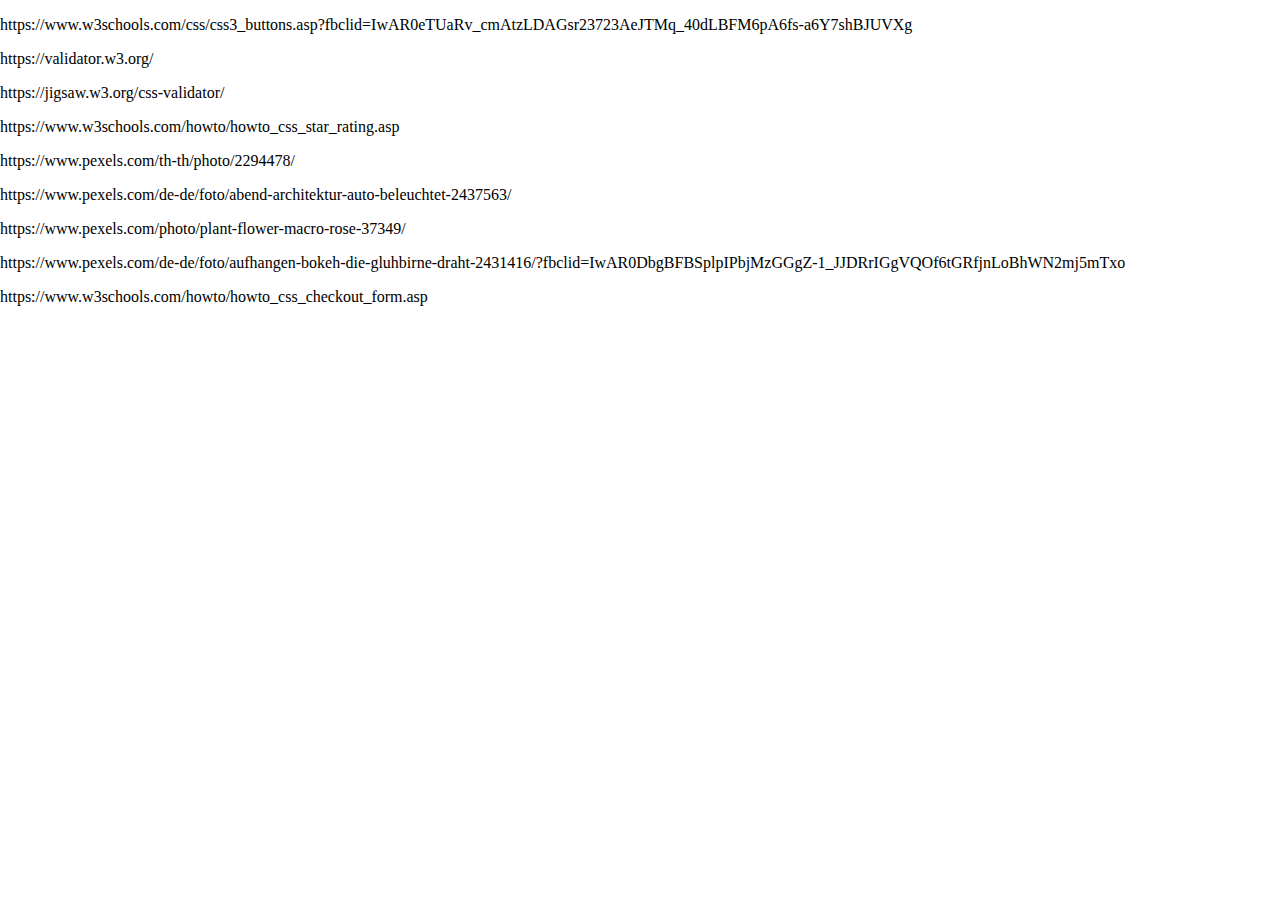
<file: companyeet2/citations.html>
<!DOCTYPE html>
<html lang="en" dir="ltr">

	<head>
		<meta charset="utf-8">
		<meta name="viewport" content="wclassth=device-wclassth, initial-scale=1">
		<title>Citations</title>
		<link rel="stylesheet" href="css/style.css">
	</head>
	
	<body>
		<p>https://www.w3schools.com/css/css3_buttons.asp?fbclid=IwAR0eTUaRv_cmAtzLDAGsr23723AeJTMq_40dLBFM6pA6fs-a6Y7shBJUVXg</p>
		<p>https://validator.w3.org/</p>
		<p>https://jigsaw.w3.org/css-validator/</p>
		<p>https://www.w3schools.com/howto/howto_css_star_rating.asp</p>
		<p>https://www.pexels.com/th-th/photo/2294478/</p>
		<p>https://www.pexels.com/de-de/foto/abend-architektur-auto-beleuchtet-2437563/</p>
		<p>https://www.pexels.com/photo/plant-flower-macro-rose-37349/</p>
		<p>https://www.pexels.com/de-de/foto/aufhangen-bokeh-die-gluhbirne-draht-2431416/?fbclid=IwAR0DbgBFBSplpIPbjMzGGgZ-1_JJDRrIGgVQOf6tGRfjnLoBhWN2mj5mTxo</p>	
		<p>https://www.w3schools.com/howto/howto_css_checkout_form.asp</p>
	</body>
</html>
</file>
<file: companyeet2/css/style.css>
html, body{
  height: 100%;
  width:100%;
  margin:0;
}

footer{
	font-size: 0.8rem;
}

#landing{
  background-image: url('../images/bg1.jpg');
  min-height: 100%;
  position: relative;
  opacity: 0.75;
  background-attachment: fixed;
  background-position: center;
  background-repeat: no-repeat;
  background-size: cover;
}

#logo-black{
  padding:0;
  margin:0;
}

#logo-black a{
  text-decoration:none;
}

#logo-black a h1{
  font-size:2rem;
  color:#43484D;
}

#logo{
  padding:0;
  margin:-11rem 3rem 0 0;
  position:fixed;
}

#logo a{
  text-decoration:none;
}


#logo a h1{
  font-size:3.5rem;
  color:#fff;
}

#navbar{
  padding:0;
  margin:8rem 1rem;
  position:fixed;
}


#navbar ul li{
  list-style:none;
  padding:1rem;
}


#navbar ul li a{
  text-decoration:none;
  color:#fff;
}

#navbar ul li a:hover{
  text-decoration:line-through;
  font-size:1.75rem;
}

#products{
  margin:0;
  padding:0;
}
.product-listing{
  min-height: 100%;
  position: relative;
  margin: 1rem 3rem;
  padding: 0;
}

.product-listing ul{
  list-style: none;
  margin: 0;
  padding: 0;
  overflow: hidden;
}

.product-listing li{
  float: left;
}
.product-listing .product {
  width:25%;

}

#macro{
  background-image: url('../images/bg4.jpg');
  min-height: 28%;
  position: relative;
  opacity: 0.75;
  background-attachment: fixed;
  background-position: center;
  background-repeat: no-repeat;
  background-size: cover;
}

#prime{
  background-image: url('../images/bg2.jpg');
  min-height: 28%;
  position: relative;
  opacity: 0.75;
  background-attachment: fixed;
  background-position: center;
  background-repeat: no-repeat;
  background-size: cover;
}

#zoom{
  background-image: url('../images/bg3.jpg');
  min-height: 28%;
  position: relative;
  opacity: 0.75;
  background-attachment: fixed;
  background-position: center;
  background-repeat: no-repeat;
  background-size: cover;
}

.name {
  position:inherit;
  margin:0 50% 0 0;
  padding:8% 0 0 0;
  width: 100%;
  text-align: center;
  color: #000;
}

.name a {
  text-decoration:none;
}


.name a span.branding{
  background-color: #111;
  color: #fff;
  padding: 18px;
  font-size: 25px;
  letter-spacing: 10px;
}

.name a span.product{
  background-color: #111;
  color: #fff;
  margin-top:50%;
  font-size: 25px;
  letter-spacing: 10px;
}

.product-page{
  max-width: 1200px;
  margin: 0 auto;
  padding: 15px;
  display: flex;
}

/* Columns */
.left-column {
  width: 65%;
  position: relative;
}

.right-column {
  width: 35%;
  margin-top:-15rem;

}

/* Left Column */
.left-column img {
  width: 80%;
  height: 100%;
  margin:0rem 0 -25rem 0;
}


/* Product Description */
.product-description {
  margin-top: 24rem;
  position:fixed;
}
.product-description span {
  font-size: 12px;
  color: #fd79a8;
  letter-spacing: 1px;
  text-transform: uppercase;
  text-decoration: none;
}
.product-description h1 {
  font-weight: 600;
  font-size: 52px;
  color: #43484D;
  letter-spacing: 0px;
}
.product-description p {
  font-size: 16px;
  font-weight: 300;
  color: #86939E;
  line-height: 30px;
  margin-right: 8rem;
}

.product-description button {
	background-color: #fd79a8;
	border: none;
	color: white;
	padding: 15px 30px;
	text-align: center;
	text-decoration: none;
	display: inline-block;
	font-size: 16px;
	margin-top:1.5rem;
}

.specs {
  font-size: 12px;
  font-weight: 300;
  color: #86939E;
  line-height: 30px;
  padding-left: 1rem;

}

.about-left {
  width: 35%;
  position: relative;
}

.about-page{
  max-width:100%;
  margin:0 auto;
  padding:3rem;
  display:flex;
}

.about-description {
  margin-top:10rem;
}

.about-description span {
  font-size:1rem;
  letter-spacing:1px;
  text-decoration:none;
  text-transform:uppercase;
}

.about-description ul li {
  list-style: none;
  display:inline;
  padding:0 5rem 0 0;
  margin-left:-2rem;
}

.about-description ul li a{
  color:#fd79a8;
  text-decoration:none;
}

.about-description ul li a:hover{
  text-decoration:line-through;

}

.socials ul li a{
  color:#000;
  text-decoration:none;
}
.about-description h1 {
  font-weight: 600;
  font-size: 52px;
  color: #43484D;
  letter-spacing: 0px;
}
.about-description p {
  font-size: 16px;
  font-weight: 300;
  color: #86939E;
  line-height: 30px;
}

.about-description button {
	background-color: #fd79a8;
	border: none;
	color: white;
	padding: 15px 30px;
	text-align: center;
	text-decoration: none;
	display: inline-block;
	font-size: 16px;
	margin-top:1.5rem;
}

.about-description button:hover {
  cursor:pointer;
}



.purchasing {
  width:100%;
  display: flex;
  flex-wrap: wrap;
  margin-left:3rem;
}



.col-25 {
  flex: 25%;
  margin-left:5rem;
}

.col-50 {
  flex: 50%;
}

.col-75 {
  flex: 75%;
}

.col-25,
.col-50,
.col-75 {
  padding:0 5rem 0 0;

}

.container
.shipping {
  padding:3rem 3rem 0 0;
  width:100%;
}

input[type=text] {
  width: 99%;
  padding: 1rem;
  border: 1px solid #000;
  border-radius: 0.15rem;
}

label {
  display: block;
}


.btn {
  background-color: #fd79a8;
  color:#fff;
  border:none;
  padding: 1rem;
  margin: 1rem 0;
  width: 100%;
  cursor: pointer;
  font-size: 1rem;
}

span.price {
  float: right;
  color: grey;
}


@media (max-width: 535px) {
  .left-column img {
    width: 220px;
    top: -85px;
  }
}

@media only screen and (max-device-width: 1024px) {
  .bgimg-1, .bgimg-2, .bgimg-3 {
    background-attachment: scroll;
  }
}
</file>
